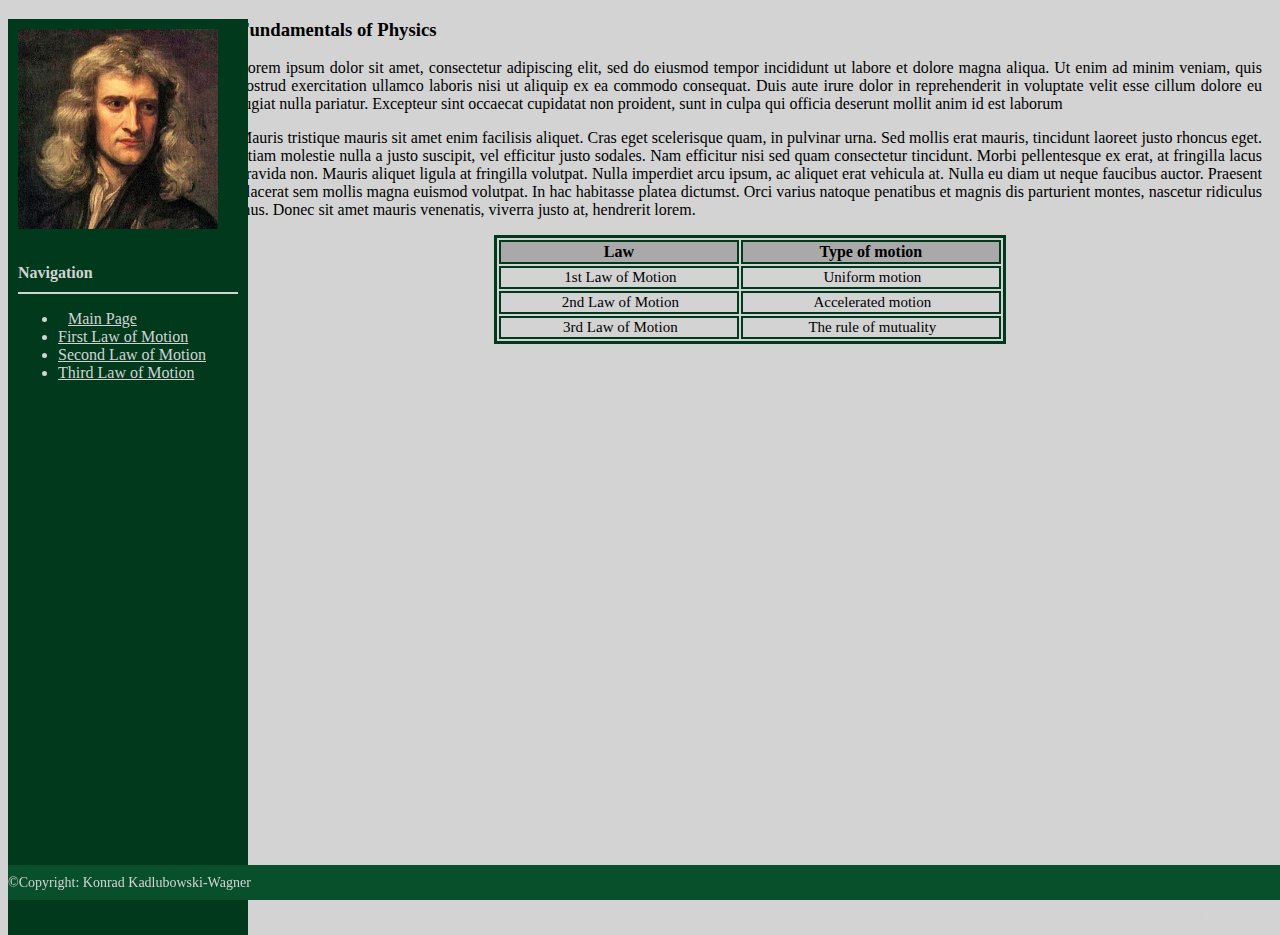
<file: index.html>
<!DOCTYPE html>
<html>
    <head>
		<link rel="stylesheet" href="https://stackpath.bootstrapcdn.com/bootstrap/4.1.1/css/bootstrap.min.css" integrity="sha384-WskhaSGFgHYWDcbwN70/dfYBj47jz9qbsMId/iRN3ewGhXQFZCSftd1LZCfmhktB" crossorigin="anonymous">
		<link rel="stylesheet" href="style.css">
        <title>Physics is life!</title>
    </head>
    <body>
		<div id="verticalNavbar">
			<img id="Newton" src="Isaac.jpg">
			<h4>
				Navigation
			</h4>
			<ul class="nav flex-column">
				<li class="nav-item">
					<a class="nav-link-active" href="index.html">Main Page</a>
				</li>
				<li class="nav-item">
					<a class="nav-link" href="1st.html">First Law of Motion</a>
				</li>
				<li class="nav-item">
					<a class="nav-link" href="2nd.html">Second Law of Motion</a>
				</li>
				<li class="nav-item">
					<a class="nav-link" href="3rd.html">Third Law of Motion</a>
				</li>
			</ul>
		</div>
		<div class="main">
		<h3 id="mainHeader"></h3>
		<p>Lorem ipsum dolor sit amet, consectetur adipiscing elit, sed do eiusmod tempor incididunt ut labore et dolore magna aliqua. Ut enim ad minim veniam, quis nostrud exercitation ullamco laboris nisi ut aliquip ex ea commodo consequat. Duis aute irure dolor in reprehenderit in voluptate velit esse cillum dolore eu fugiat nulla pariatur. Excepteur sint occaecat cupidatat non proident, sunt in culpa qui officia deserunt mollit anim id est laborum</p>
		<p>Mauris tristique mauris sit amet enim facilisis aliquet. Cras eget scelerisque quam, in pulvinar urna. Sed mollis erat mauris, tincidunt laoreet justo rhoncus eget. Etiam molestie nulla a justo suscipit, vel efficitur justo sodales. Nam efficitur nisi sed quam consectetur tincidunt. Morbi pellentesque ex erat, at fringilla lacus gravida non. Mauris aliquet ligula at fringilla volutpat. Nulla imperdiet arcu ipsum, ac aliquet erat vehicula at. Nulla eu diam ut neque faucibus auctor. Praesent placerat sem mollis magna euismod volutpat. In hac habitasse platea dictumst. Orci varius natoque penatibus et magnis dis parturient montes, nascetur ridiculus mus. Donec sit amet mauris venenatis, viverra justo at, hendrerit lorem.</p>
		<table class="overviewTable">
			<tr class="tableTitle">
				<th>Law</th>
				<th>Type of motion</th>
			</tr>
			<tr class="tableContent">
				<th>1st Law of Motion</th>
				<th>Uniform motion</th>
			</tr>
			<tr class="tableContent">
				<th>2nd Law of Motion</th>
				<th>Accelerated motion</th>
			</tr>
			<tr class="tableContent">
				<th>3rd Law of Motion</th>
				<th>The rule of mutuality</th>
			</tr>
		</table>
		</div>
		<footer class="footer">
			<div class="container">
				<div class="row">
					<div class="col-9">©Copyright: Konrad Kadlubowski-Wagner</div>
					<div class="col-3" id="footerDate">Wroclaw: 11.07.2018</div>
				</div>
			</div>
		</footer>
    	</body>
</html>
</file>
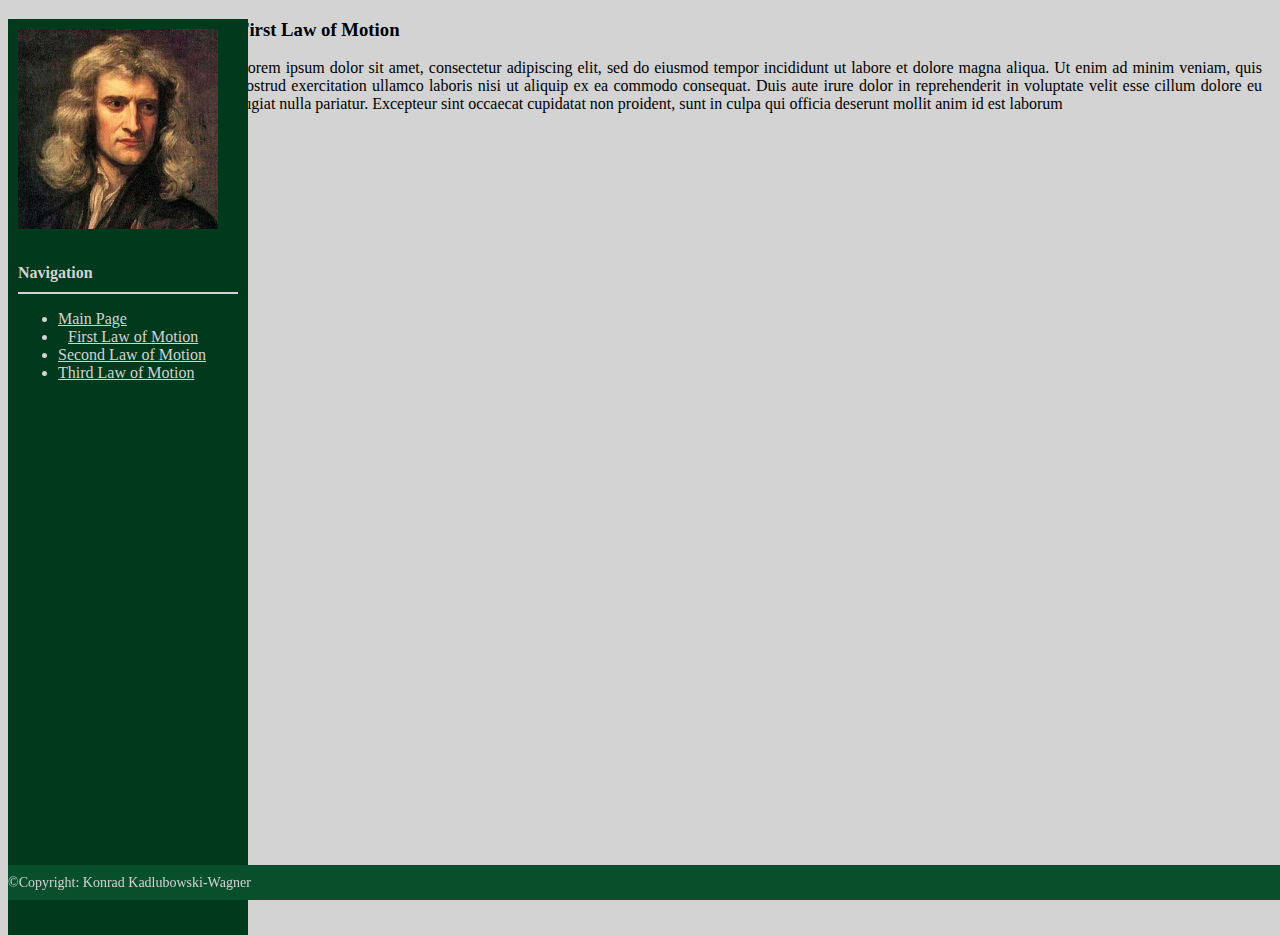
<file: 1st.html>
<!DOCTYPE html>
<html>
    <head>
		<link rel="stylesheet" href="https://stackpath.bootstrapcdn.com/bootstrap/4.1.1/css/bootstrap.min.css" integrity="sha384-WskhaSGFgHYWDcbwN70/dfYBj47jz9qbsMId/iRN3ewGhXQFZCSftd1LZCfmhktB" crossorigin="anonymous">
		<link rel="stylesheet" href="style.css">
        <title>Physics is life!</title>
    </head>
    <body>
		<div id="verticalNavbar">
			<img id="Newton" src="Isaac.jpg">
			<h4>
				Navigation
			</h4>
			<ul class="nav flex-column">
				<li class="nav-item">
					<a class="nav-link" href="index.html">Main Page</a>
				</li>
				<li class="nav-item">
					<a class="nav-link-active" href="1st.html">First Law of Motion</a>
				</li>
				<li class="nav-item">
					<a class="nav-link" href="2nd.html">Second Law of Motion</a>
				</li>
				<li class="nav-item">
					<a class="nav-link" href="3rd.html">Third Law of Motion</a>
				</li>
			</ul>
		</div>
		<div class="main">
		<h3>First Law of Motion</h3>
		<p>Lorem ipsum dolor sit amet, consectetur adipiscing elit, sed do eiusmod tempor incididunt ut labore et dolore magna aliqua. Ut enim ad minim veniam, quis nostrud exercitation ullamco laboris nisi ut aliquip ex ea commodo consequat. Duis aute irure dolor in reprehenderit in voluptate velit esse cillum dolore eu fugiat nulla pariatur. Excepteur sint occaecat cupidatat non proident, sunt in culpa qui officia deserunt mollit anim id est laborum</p>
		</div>
		<footer class="footer">
			<div class="container">
				<div class="row">
					<div class="col-9">©Copyright: Konrad Kadlubowski-Wagner</div>
					<div class="col-3" id="footerDate">Wroclaw: 11.07.2018</div>
				</div>
			</div>
		</footer>
    </body>
</html>
</file>
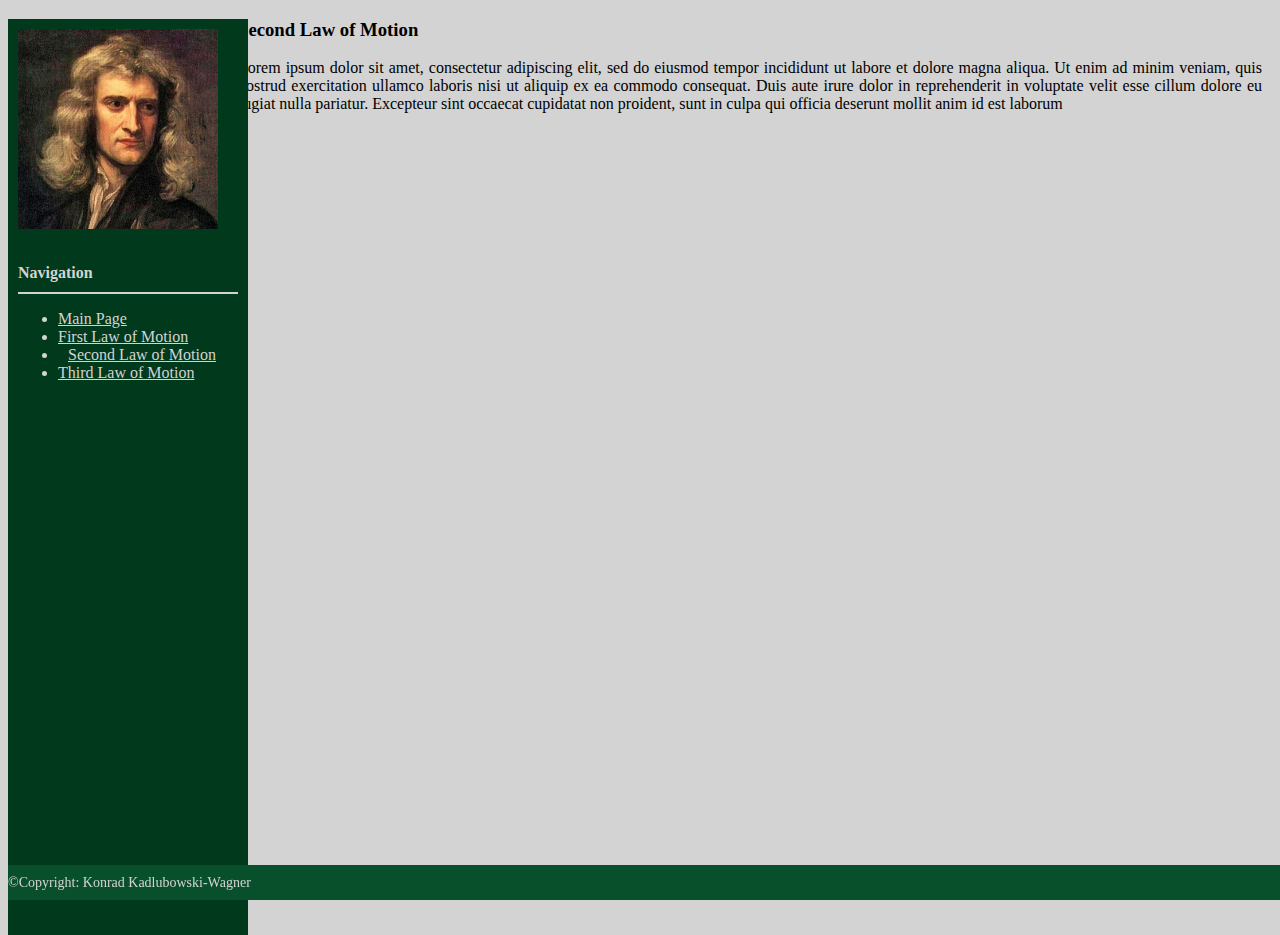
<file: 2nd.html>
<!DOCTYPE html>
<html>
    <head>
		<link rel="stylesheet" href="https://stackpath.bootstrapcdn.com/bootstrap/4.1.1/css/bootstrap.min.css" integrity="sha384-WskhaSGFgHYWDcbwN70/dfYBj47jz9qbsMId/iRN3ewGhXQFZCSftd1LZCfmhktB" crossorigin="anonymous">
		<link rel="stylesheet" href="style.css">
        <title>Physics is life!</title>
    </head>
    <body>
		<div id="verticalNavbar">
			<img id="Newton" src="Isaac.jpg">
			<h4>
				Navigation
			</h4>
			<ul class="nav flex-column">
				<li class="nav-item">
					<a class="nav-link" href="index.html">Main Page</a>
				</li>
				<li class="nav-item">
					<a class="nav-link" href="1st.html">First Law of Motion</a>
				</li>
				<li class="nav-item">
					<a class="nav-link-active" href="2nd.html">Second Law of Motion</a>
				</li>
				<li class="nav-item">
					<a class="nav-link" href="3rd.html">Third Law of Motion</a>
				</li>
			</ul>
		</div>
		<div class="main">
		<h3>Second Law of Motion</h3>
		<p>Lorem ipsum dolor sit amet, consectetur adipiscing elit, sed do eiusmod tempor incididunt ut labore et dolore magna aliqua. Ut enim ad minim veniam, quis nostrud exercitation ullamco laboris nisi ut aliquip ex ea commodo consequat. Duis aute irure dolor in reprehenderit in voluptate velit esse cillum dolore eu fugiat nulla pariatur. Excepteur sint occaecat cupidatat non proident, sunt in culpa qui officia deserunt mollit anim id est laborum</p>
		</div>
		<footer class="footer">
			<div class="container">
				<div class="row">
					<div class="col-9">©Copyright: Konrad Kadlubowski-Wagner</div>
					<div class="col-3" id="footerDate">Wroclaw: 11.07.2018</div>
				</div>
			</div>
		</footer>
    </body>
</html>
</file>
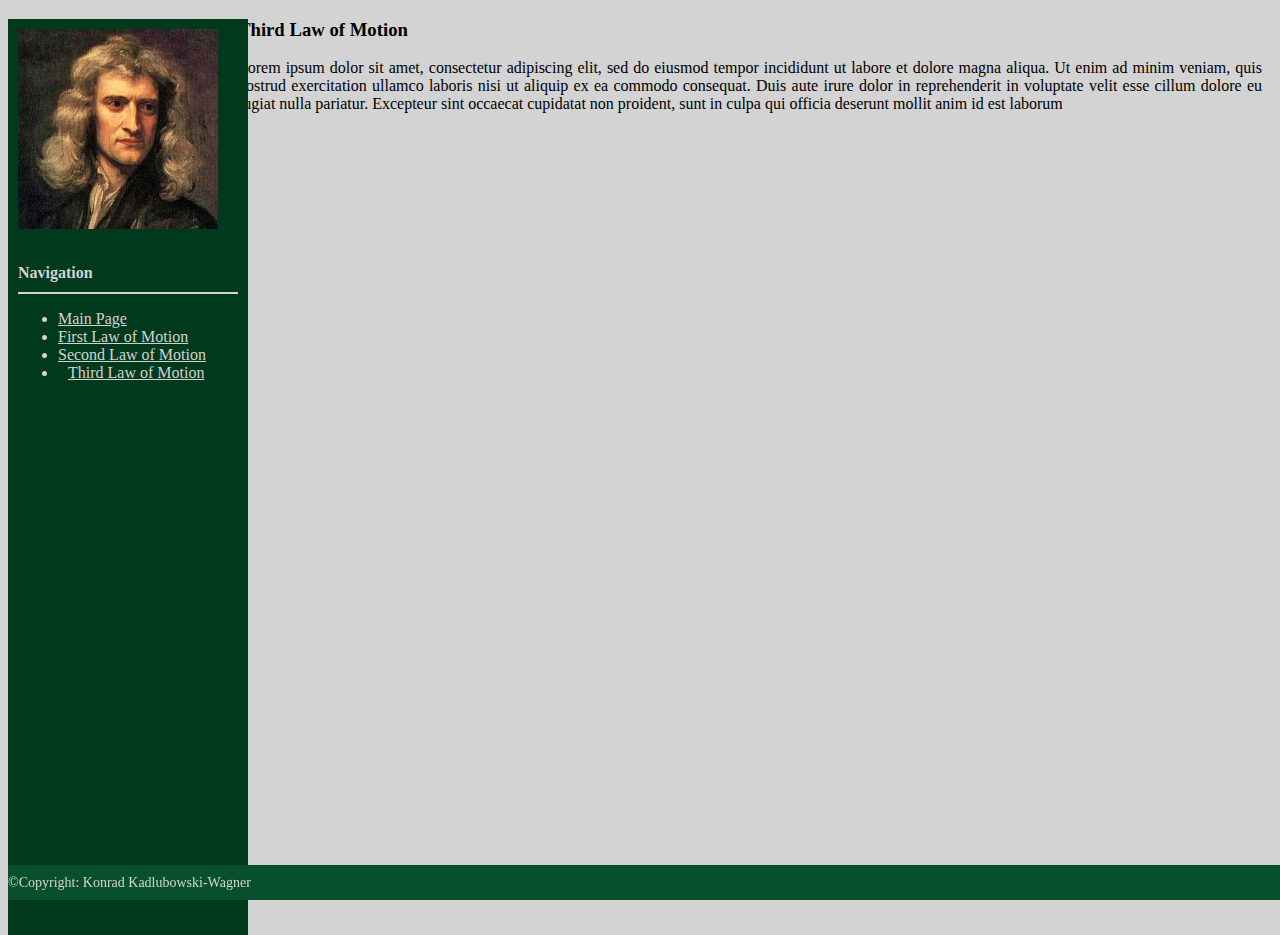
<file: 3rd.html>
<!DOCTYPE html>
<html>
    <head>
		<link rel="stylesheet" href="https://stackpath.bootstrapcdn.com/bootstrap/4.1.1/css/bootstrap.min.css" integrity="sha384-WskhaSGFgHYWDcbwN70/dfYBj47jz9qbsMId/iRN3ewGhXQFZCSftd1LZCfmhktB" crossorigin="anonymous">
		<link rel="stylesheet" href="style.css">
        <title>Physics is life!</title>
    </head>
    <body>
 		<div id="verticalNavbar">
			<img id="Newton" src="Isaac.jpg">
			<h4>
				Navigation
			</h4>
			<ul class="nav flex-column">
				<li class="nav-item">
					<a class="nav-link" href="index.html">Main Page</a>
				</li>
				<li class="nav-item">
					<a class="nav-link" href="1st.html">First Law of Motion</a>
				</li>
				<li class="nav-item">
					<a class="nav-link" href="2nd.html">Second Law of Motion</a>
				</li>
				<li class="nav-item">
					<a class="nav-link-active" href="3rd.html">Third Law of Motion</a>
				</li>
			</ul>
		</div>
		<div class="main">
		<h3>Third Law of Motion</h3>
		<p>Lorem ipsum dolor sit amet, consectetur adipiscing elit, sed do eiusmod tempor incididunt ut labore et dolore magna aliqua. Ut enim ad minim veniam, quis nostrud exercitation ullamco laboris nisi ut aliquip ex ea commodo consequat. Duis aute irure dolor in reprehenderit in voluptate velit esse cillum dolore eu fugiat nulla pariatur. Excepteur sint occaecat cupidatat non proident, sunt in culpa qui officia deserunt mollit anim id est laborum</p>
		</div>
		<footer class="footer">
			<div class="container">
				<div class="row">
					<div class="col-9">©Copyright: Konrad Kadlubowski-Wagner</div>
					<div class="col-3" id="footerDate">Wroclaw: 11.07.2018</div>
				</div>
			</div>
		</footer>
    </body>
</html>
</file>
<file: style.css>
#verticalNavbar a:hover, #verticalNavbar, .nav-link-active, .nav-link {
  color: lightgrey;
}

body {
  background-color: lightgrey;
  color: black;
  margin-bottom: 60px;
}

.main {
  margin-left: 220px;
  padding: 0px 10px;
}
.main p {
  text-align: justify;
}

.nav-link-active {
  padding: 10px;
}

.overviewTable {
  width: 50%;
  border: 3px solid #00391c;
  margin-right: auto;
  margin-left: auto;
}
.overviewTable tr, .overviewTable th {
  border: 2px solid #00391c;
}

.tableTitle {
  background-color: darkgrey;
  color: black;
  text-align: center;
}

.tableContent th {
  font-size: 15px;
  font-weight: normal;
  padding-left: 4px;
}

.footer {
  position: absolute;
  bottom: 0;
  width: 100%;
  height: 35px;
  /* Set the fixed height of the footer here */
  line-height: 35px;
  /* Vertically center the text there */
  background-color: #084f2b;
  color: lightgrey;
  font-size: 14px;
}

#verticalNavbar {
  padding: 10px;
  width: 220px;
  background-color: #00391c;
  height: 100%;
  position: fixed;
}

#verticalNavbar > h4 {
  border-bottom: 2px solid lightgrey;
  padding-bottom: 10px;
  margin-bottom: 15px;
}

#verticalNavbar a:hover {
  background-color: #096302;
  text-decoration: none;
}

#Newton {
  width: 200px;
  margin-bottom: 10px;
}

#footerDate {
  text-align: right;
}

@media (min-width: 600px) {
  #mainHeader::before {
    content: "Fundamentals of Physics";
  }
}
@media (max-width: 599px) {
  #mainHeader::before {
    content: "Physics";
  }
}

/*# sourceMappingURL=style.css.map */
</file>
